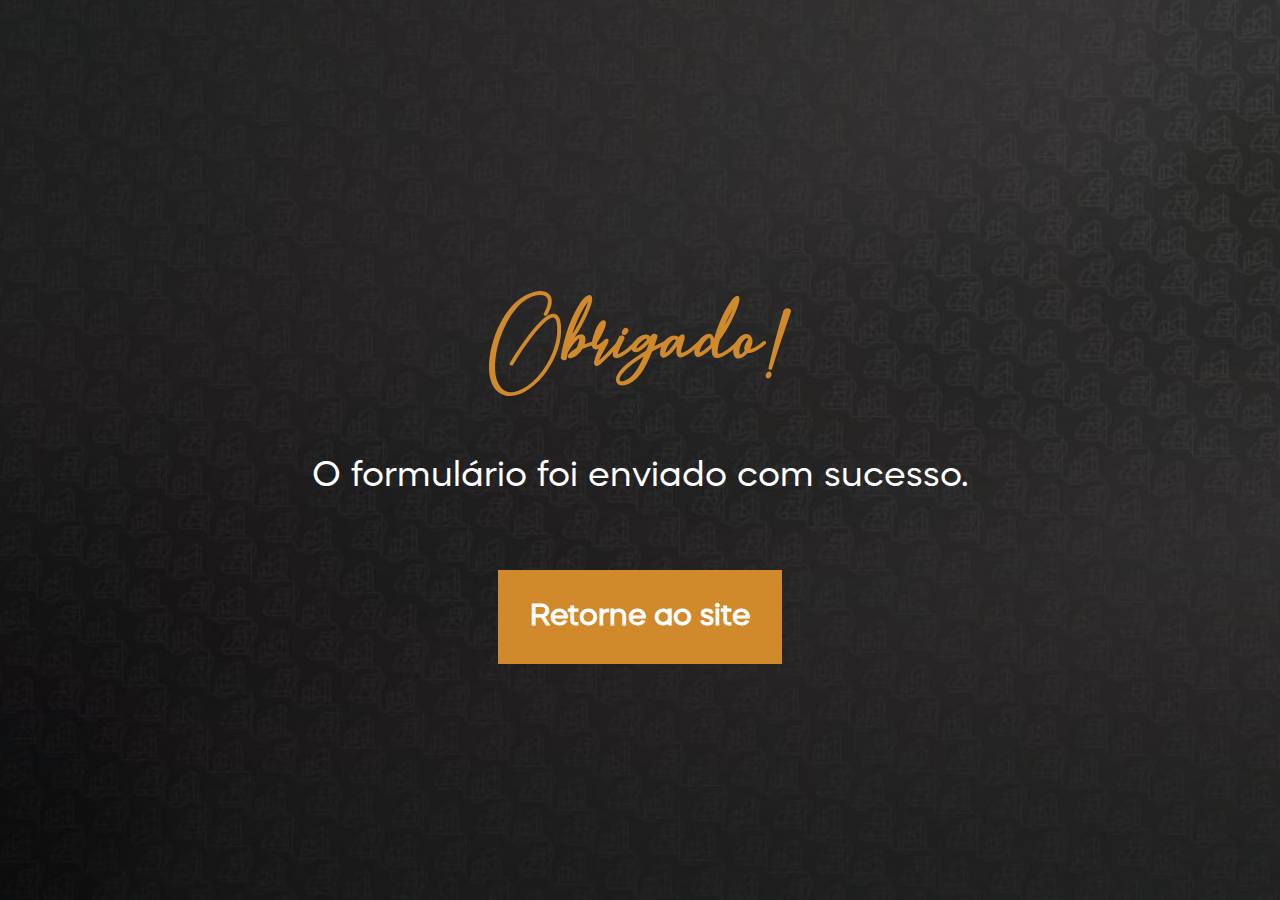
<file: thankyou.html>
<!DOCTYPE html>
<html lang="en">
  <head>
    <meta charset="UTF-8" />
    <meta name="viewport" content="width=device-width, initial-scale=1.0" />
    <title>Obrigado! | Giullia Residenziale</title>

    <link rel="stylesheet" href="src/style/reset.css" />
    <link rel="stylesheet" href="src/style/variables.css" />
    <link rel="stylesheet" href="src/style/font-face.css" />
  </head>
  <body>
    <main>
      <h1>Obrigado!</h1>
      <p>O formulário foi enviado com sucesso.</p>
      <button type="button">
        <a href="https://pro-lucasgoncalves.github.io/landing-page-giullia-residenziale/">Retorne ao site</a>
      </button>
    </main>

    <style>
      main {
        background-image: url("src/images/bg-01.jpg");
        background-position: center;
        background-repeat: no-repeat;
        background-size: cover;
        min-height: 100vh;

        display: flex;
        flex-direction: column;
        align-items: center;
        justify-content: center;
        text-align: center;

        gap: 50px;
      }
      h1 {
        font-family: "Hearth-Stone";
        font-size: 6.6rem;
        color: var(--amarelo);
      }
      p {
        font-family: "MazzardH-Regular";
        font-size: 3.5rem;
        color: var(--branco);
        margin-bottom: 60px;
      }

      button {
        background: none;
        border: none;
      }

      button a {
        font-family: "MazzardH-Regular";
        font-weight: 700;
        font-size: 3rem;
        line-height: 18px;
        border: none;
        background-color: var(--amarelo);
        color: #ffffff;
        padding: 32px;
        cursor: pointer;
        transition: 0.3s ease-in-out;
      }

      button a:hover {
        background-color: var(--amarelo-claro);
        color: var(--preto);
        border-color: var(--amarelo-claro);
      }
    </style>
  </body>
</html>
</file>
<file: src/style/variables.css>
:root {
    --amarelo: #d18a2b;
    --amarelo-claro: #f2c54f;
    --branco: #ffffff;
    --preto: #000000;
    --preto-translucido: #00000060
}
</file>
<file: src/style/font-face.css>
@font-face {
    font-family: "MazzardH-Regular";
    src: url('../fonts/MazzardH-Regular.otf');
}

@font-face {
    font-family: "Florence-Regular";
    src: url('../fonts/Florence-Regular.ttf');
}

@font-face {
    font-family: "Hearth-Stone";
    src: url('../fonts/Hearth-Stone.ttf');
}
</file>
